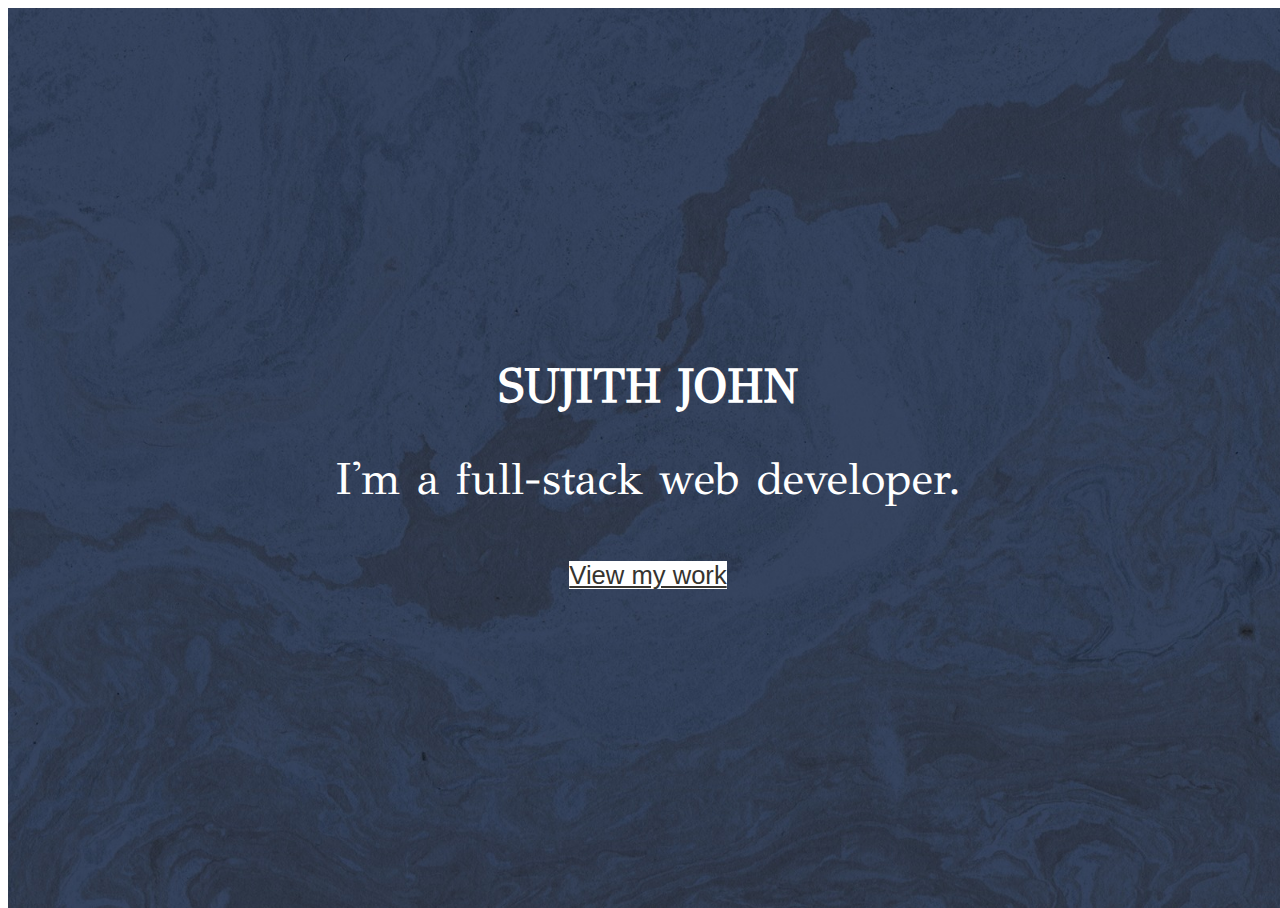
<file: index.html>
<!DOCTYPE html>
<html lang="en-us">
<head>
    <meta charset="UTF-8">
    <title>Sujith John</title>
    <meta name="viewport" content="width=device-width, initial-scale=1.0">
  
    <link rel="stylesheet" href="https://stackpath.bootstrapcdn.com/bootstrap/4.1.3/css/bootstrap.min.css" integrity="sha384-MCw98/SFnGE8fJT3GXwEOngsV7Zt27NXFoaoApmYm81iuXoPkFOJwJ8ERdknLPMO" crossorigin="anonymous">
    <script src="https://code.jquery.com/jquery-3.3.1.slim.min.js" integrity="sha384-q8i/X+965DzO0rT7abK41JStQIAqVgRVzpbzo5smXKp4YfRvH+8abtTE1Pi6jizo" crossorigin="anonymous"></script>
    <script src="https://cdnjs.cloudflare.com/ajax/libs/popper.js/1.14.3/umd/popper.min.js" integrity="sha384-ZMP7rVo3mIykV+2+9J3UJ46jBk0WLaUAdn689aCwoqbBJiSnjAK/l8WvCWPIPm49" crossorigin="anonymous"></script>
    <script src="https://stackpath.bootstrapcdn.com/bootstrap/4.1.3/js/bootstrap.min.js" integrity="sha384-ChfqqxuZUCnJSK3+MXmPNIyE6ZbWh2IMqE241rYiqJxyMiZ6OW/JmZQ5stwEULTy" crossorigin="anonymous"></script>
    <link href="https://fonts.googleapis.com/css?family=Bangers" rel="stylesheet">
    <link href="https://fonts.googleapis.com/css?family=GFS+Didot" rel="stylesheet">
    <link rel="stylesheet" type="text/css" href="css/style.css">
</head>
<body>
   <iv id="home">
       <div class="landing-text"> 
            <h1 >Sujith John</h1>
            <h2 >I'm a full-stack web developer.</h2>
            <br>
            <a href="portfolio.html" class="btn btn-default btn-lg">View my work</a>
       </div>
   </iv>

 </nav>
</body>
</html>
</file>
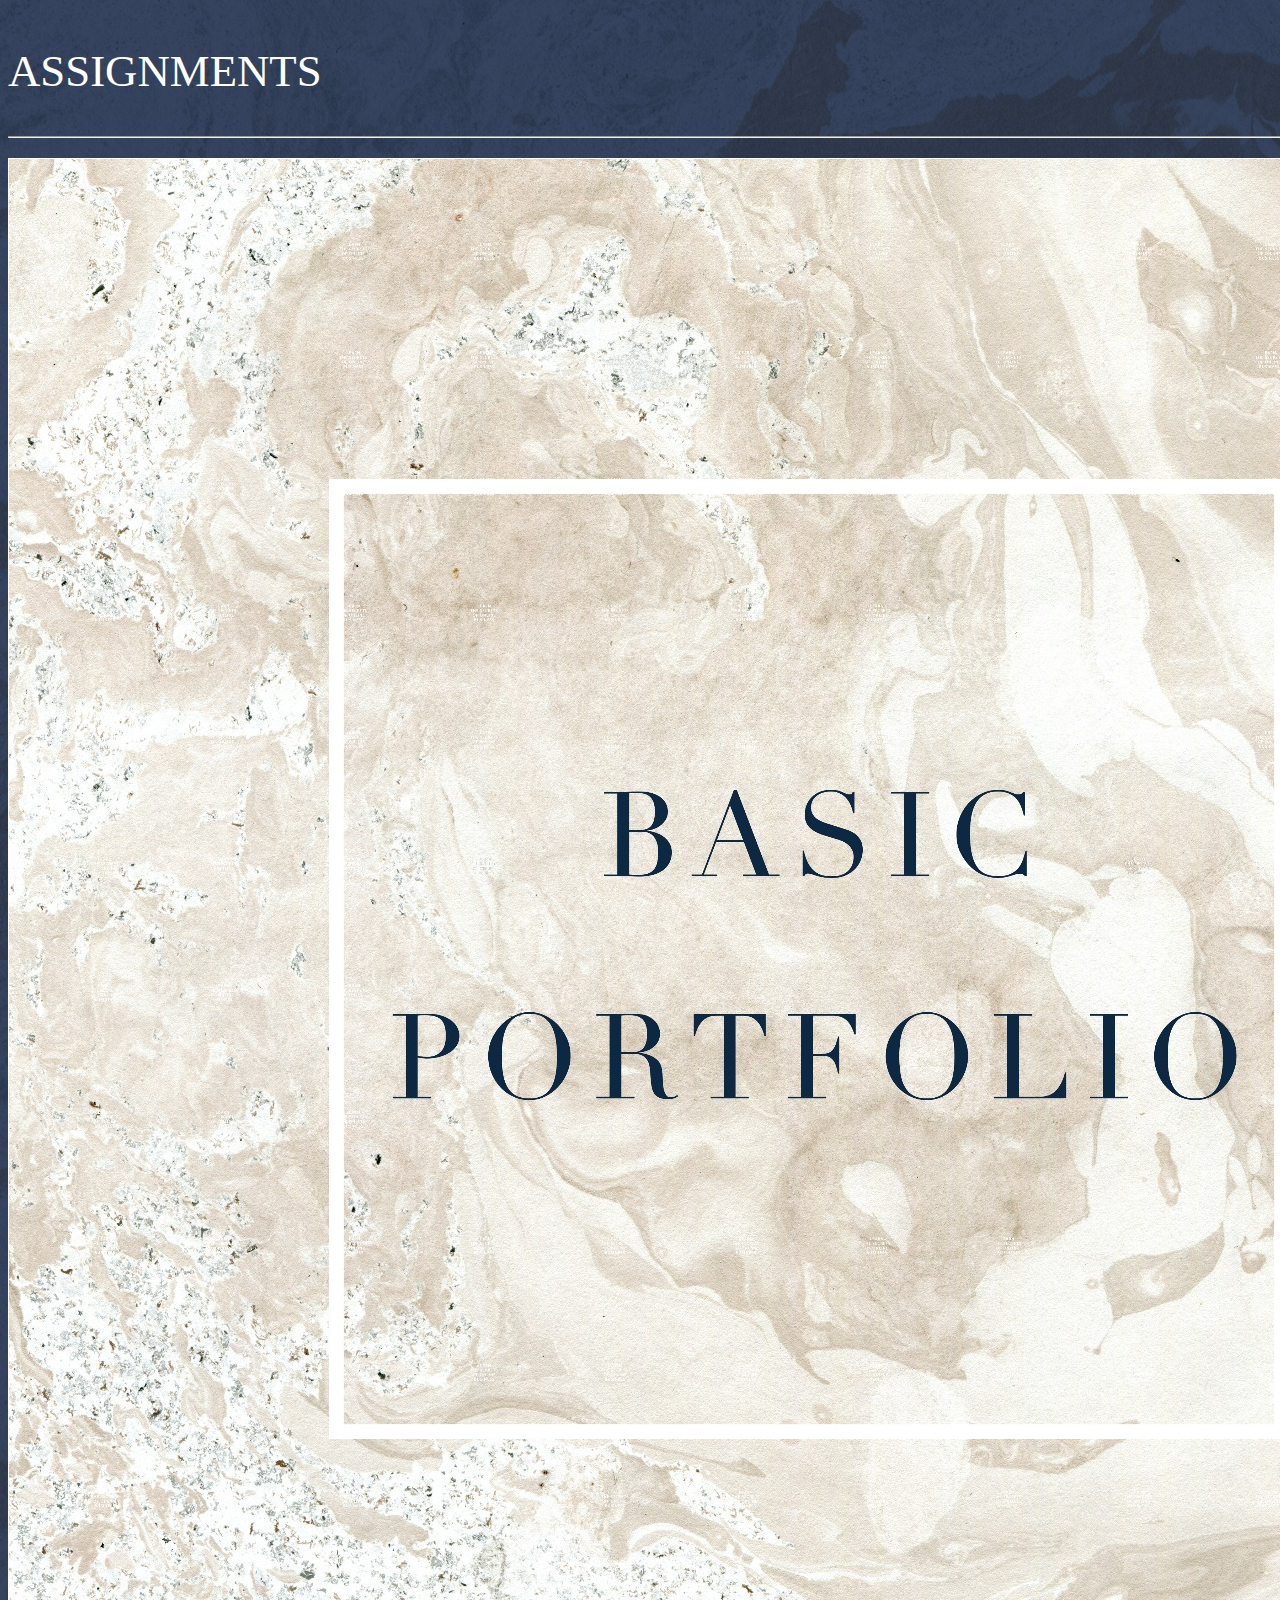
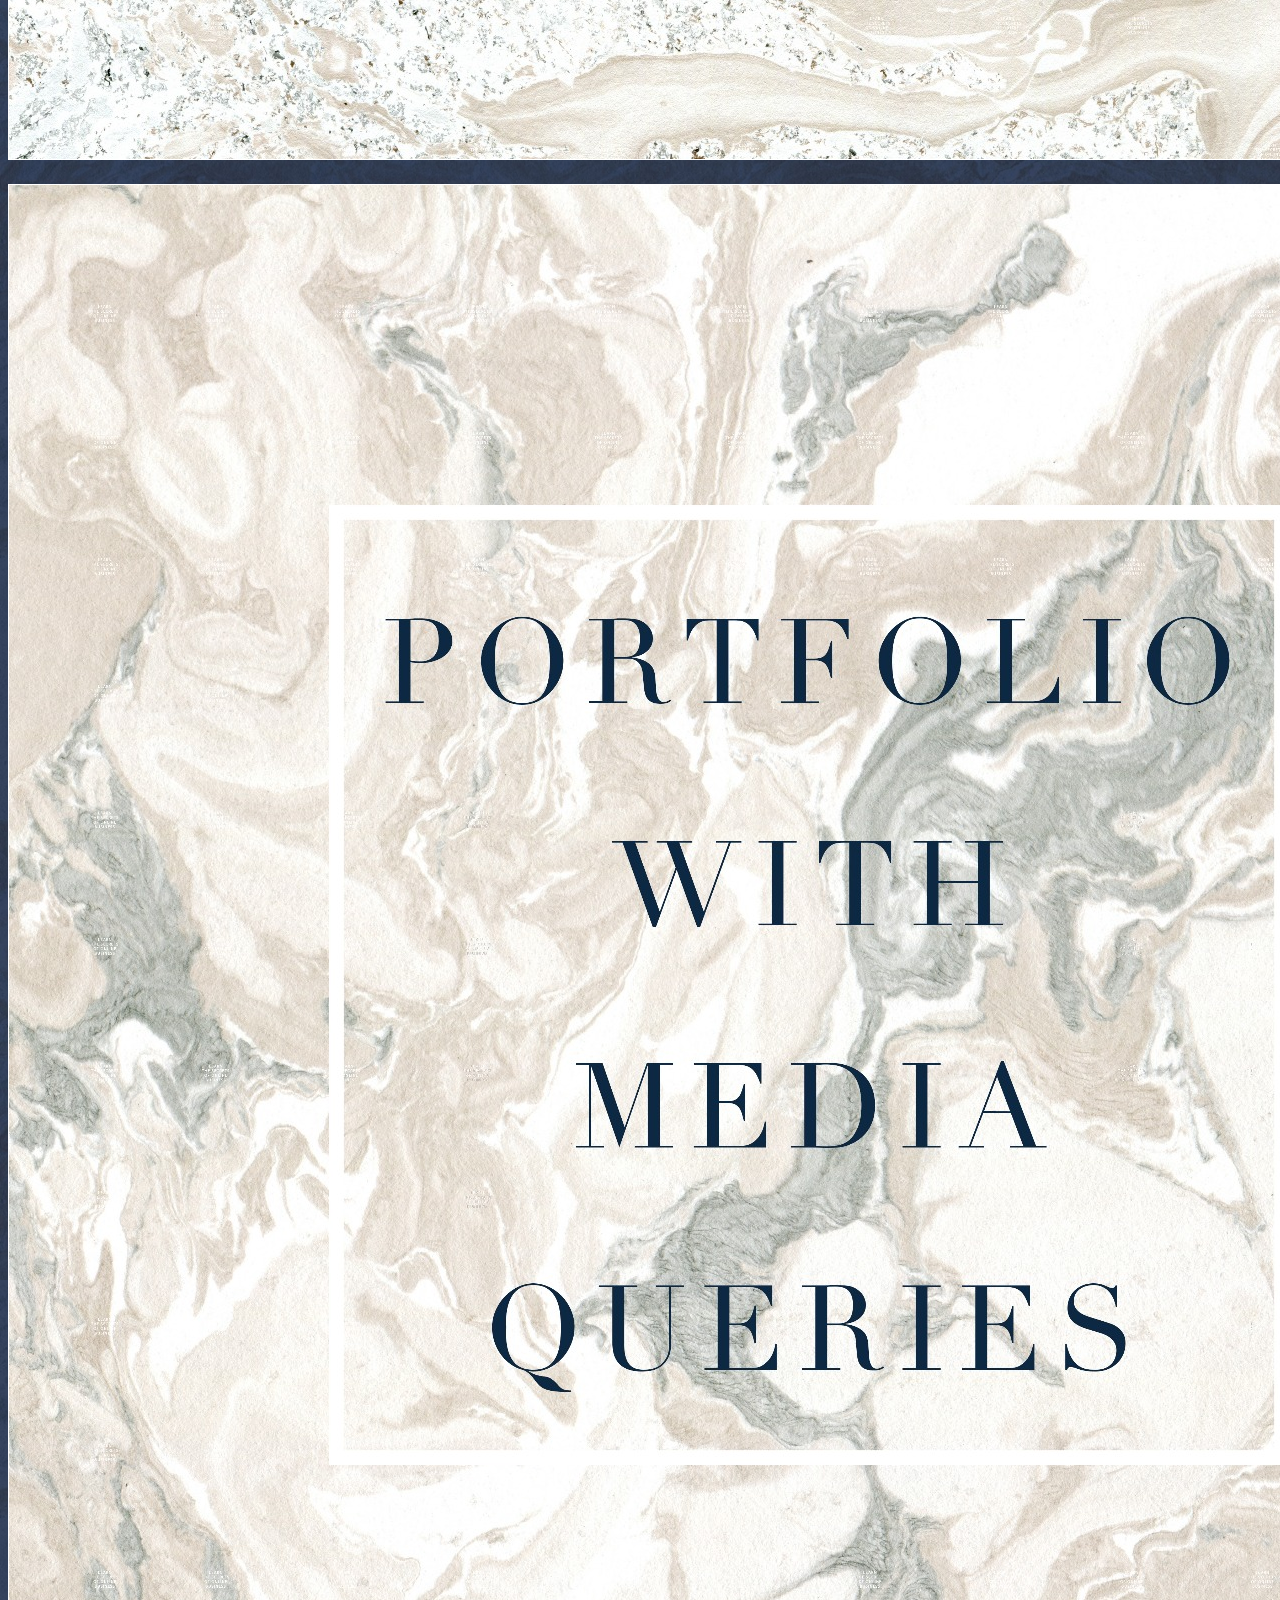
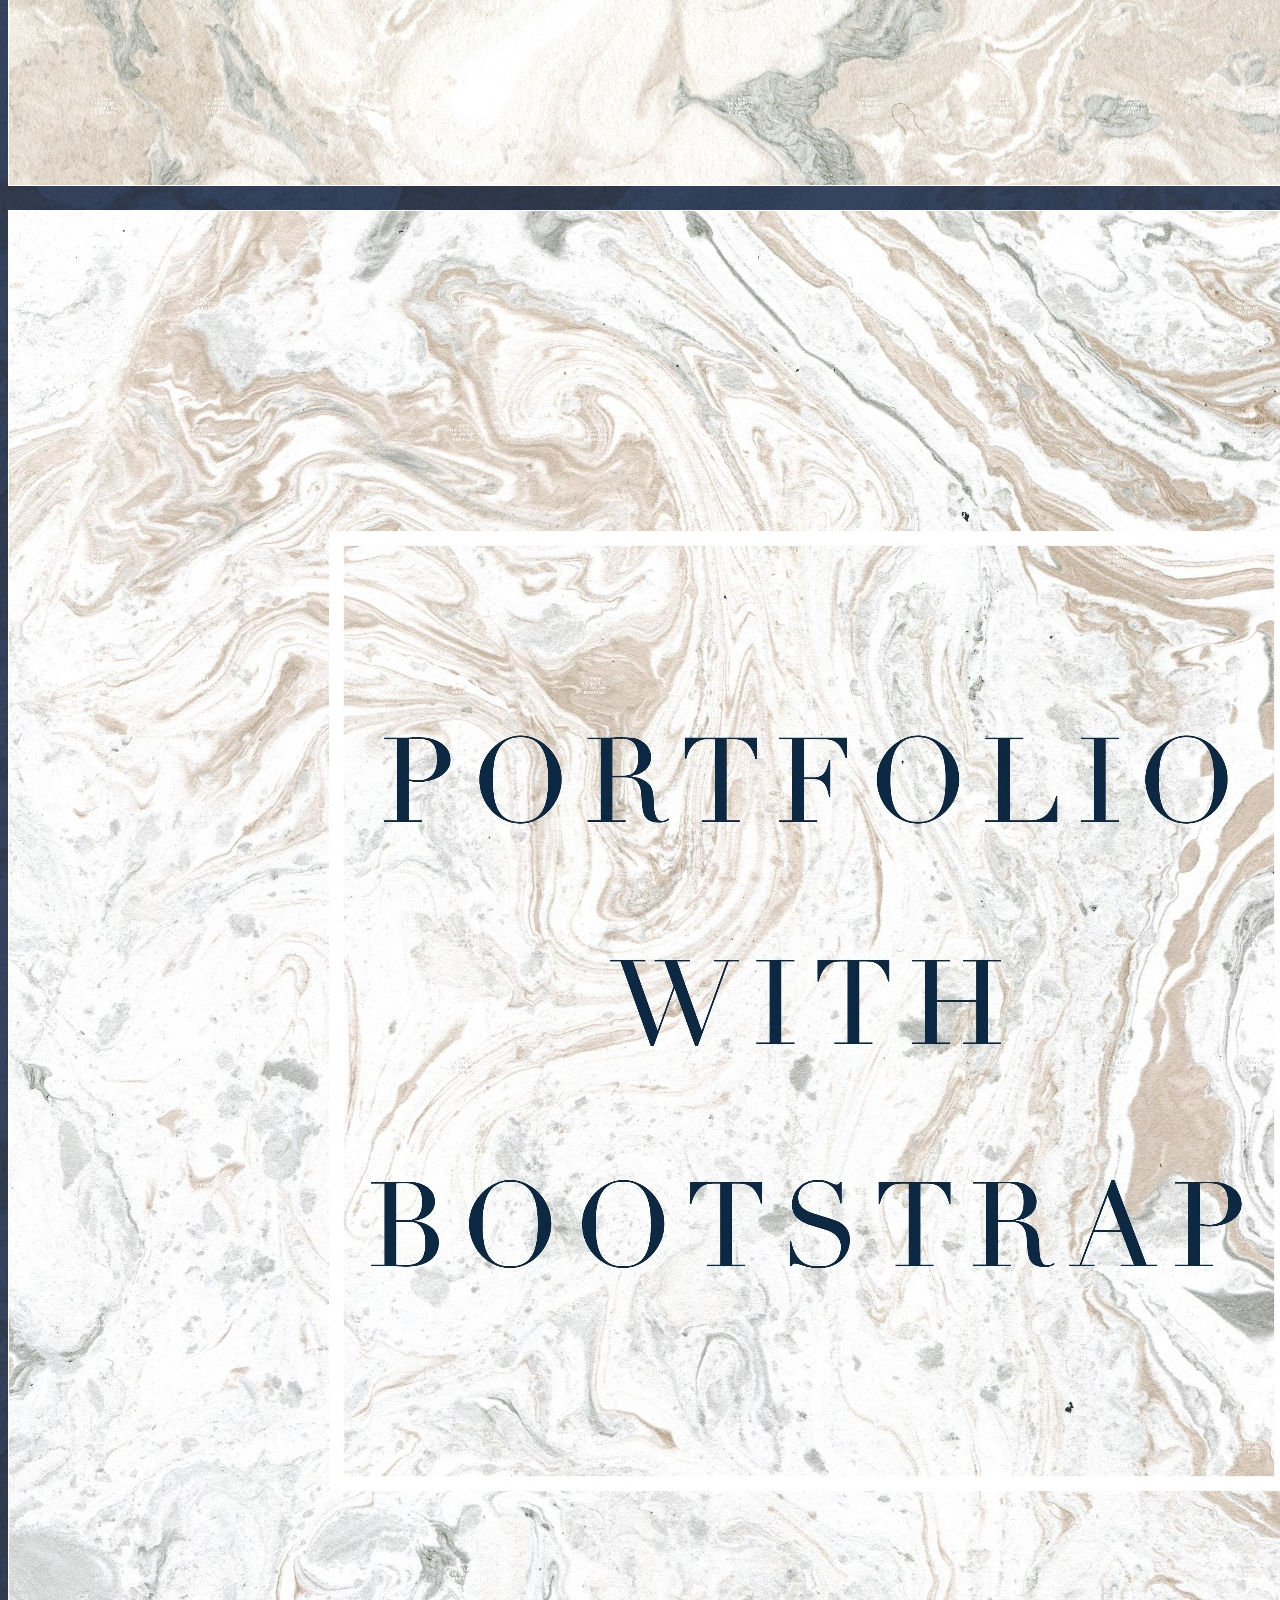
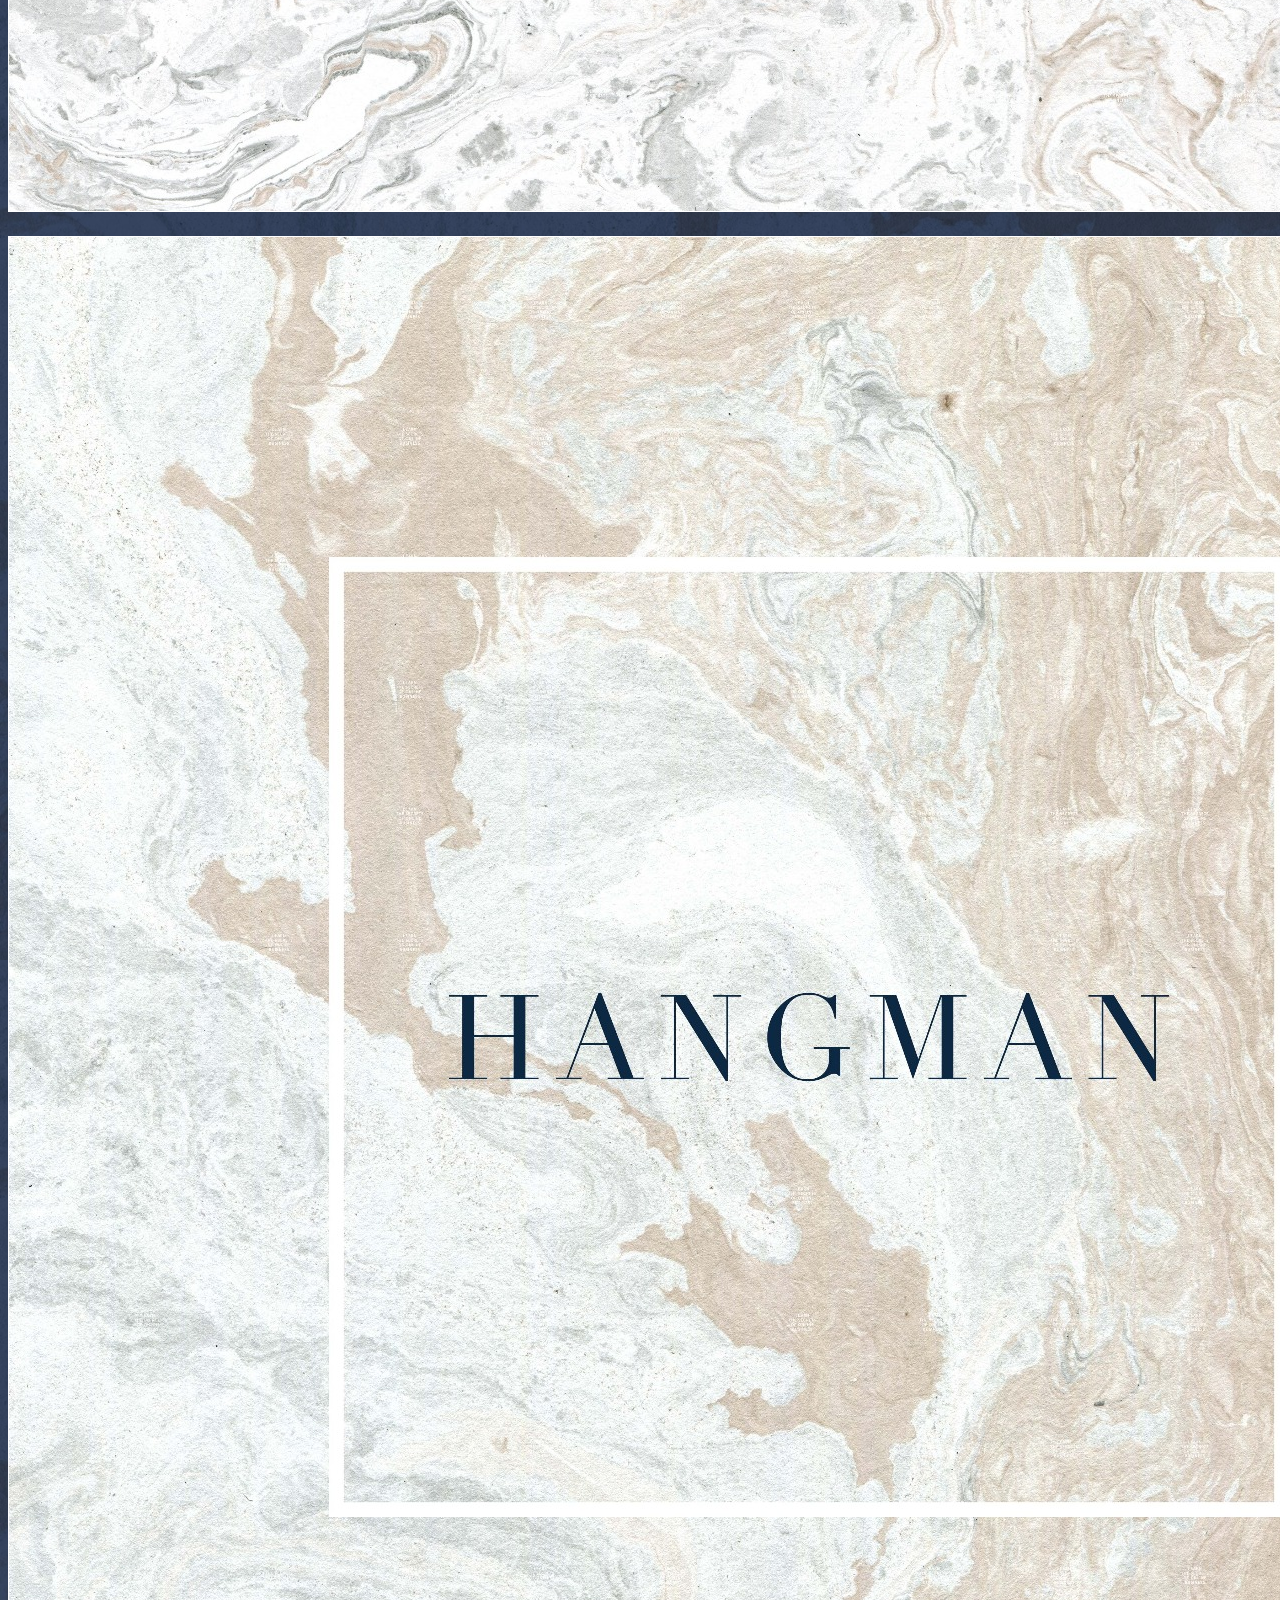
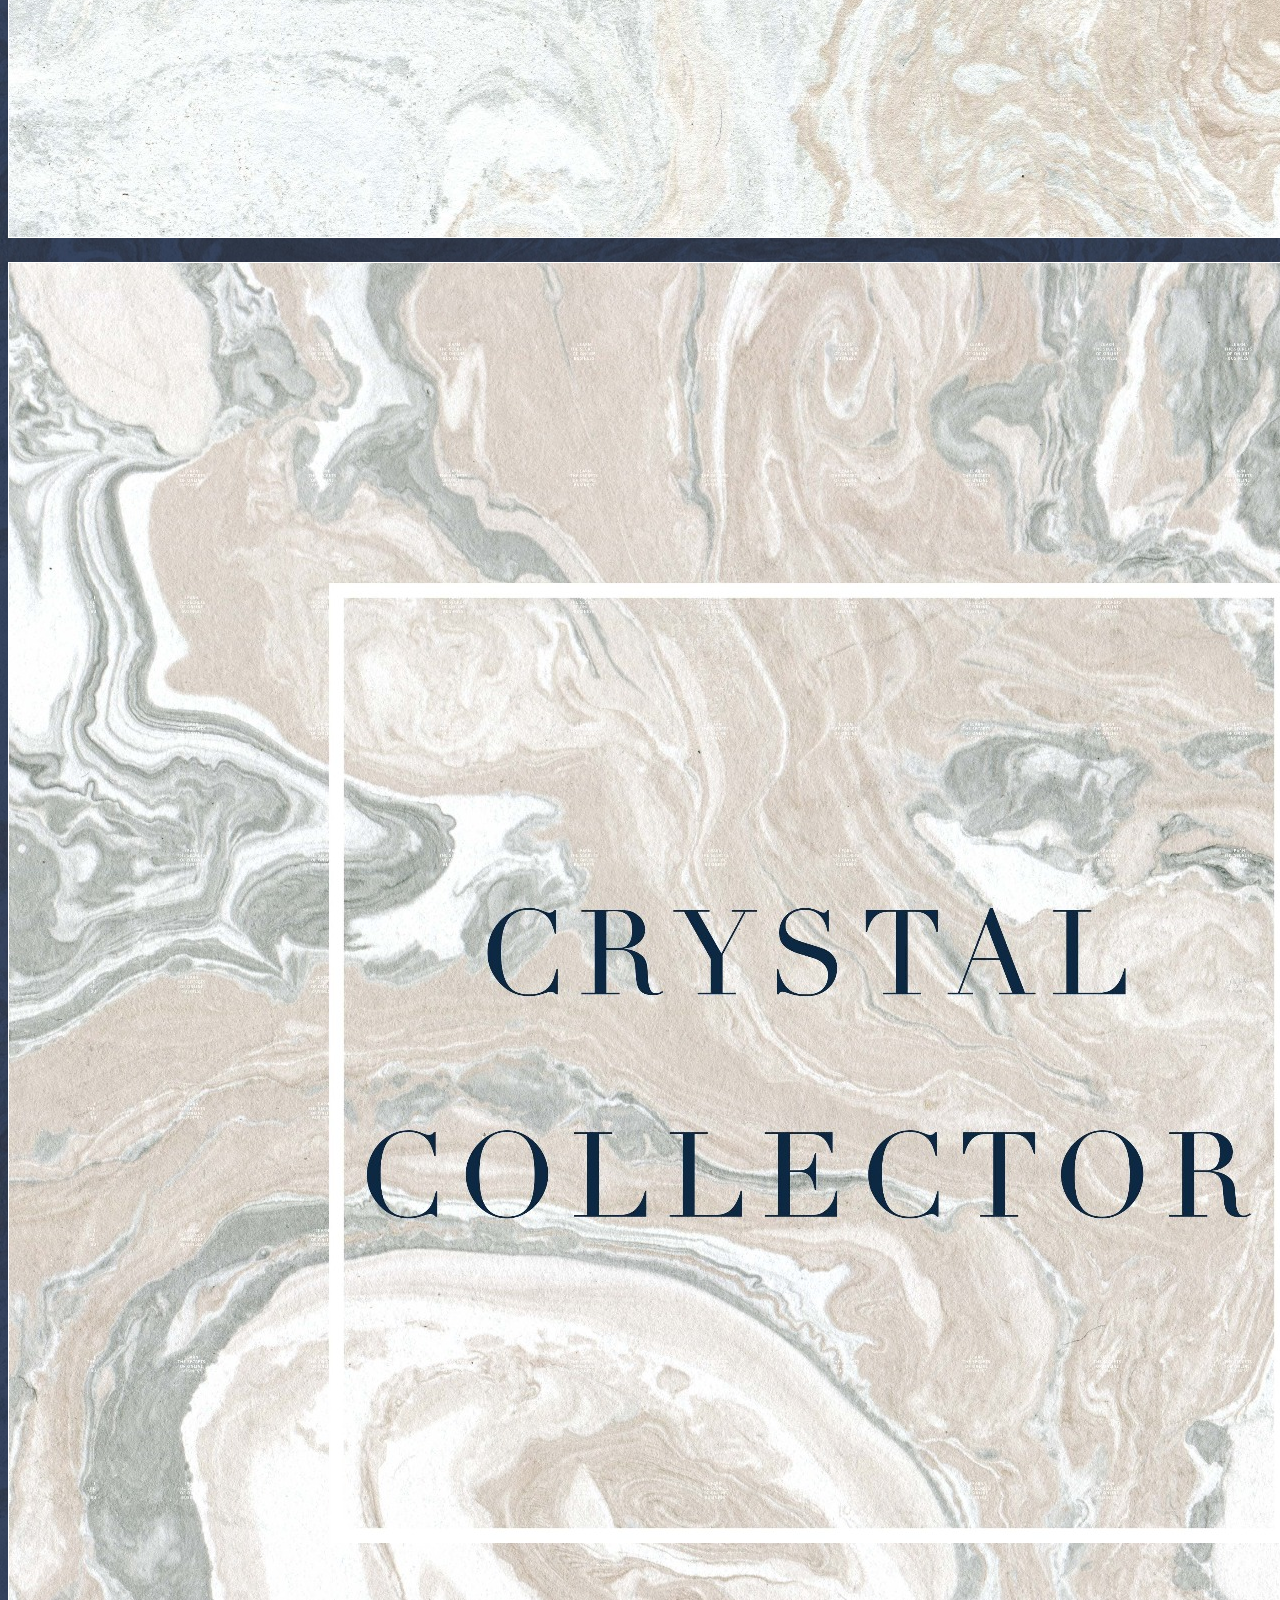
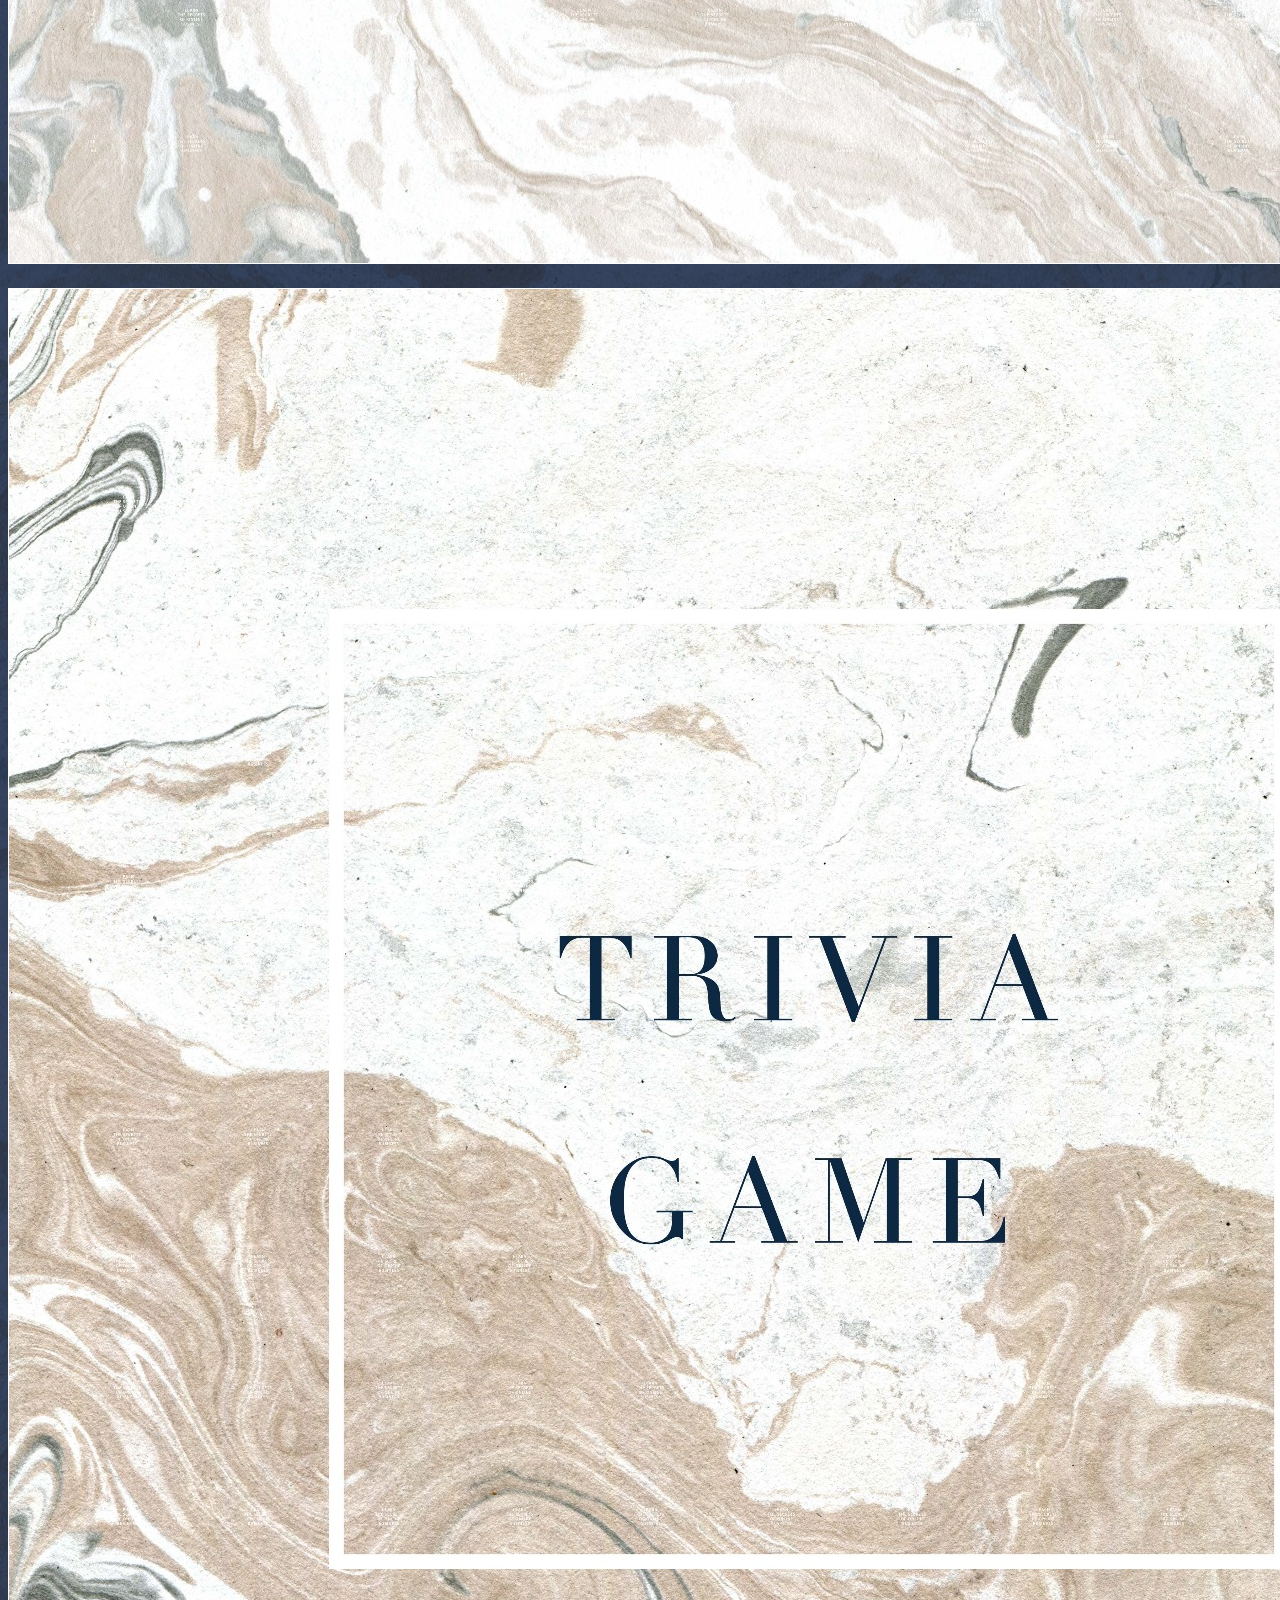
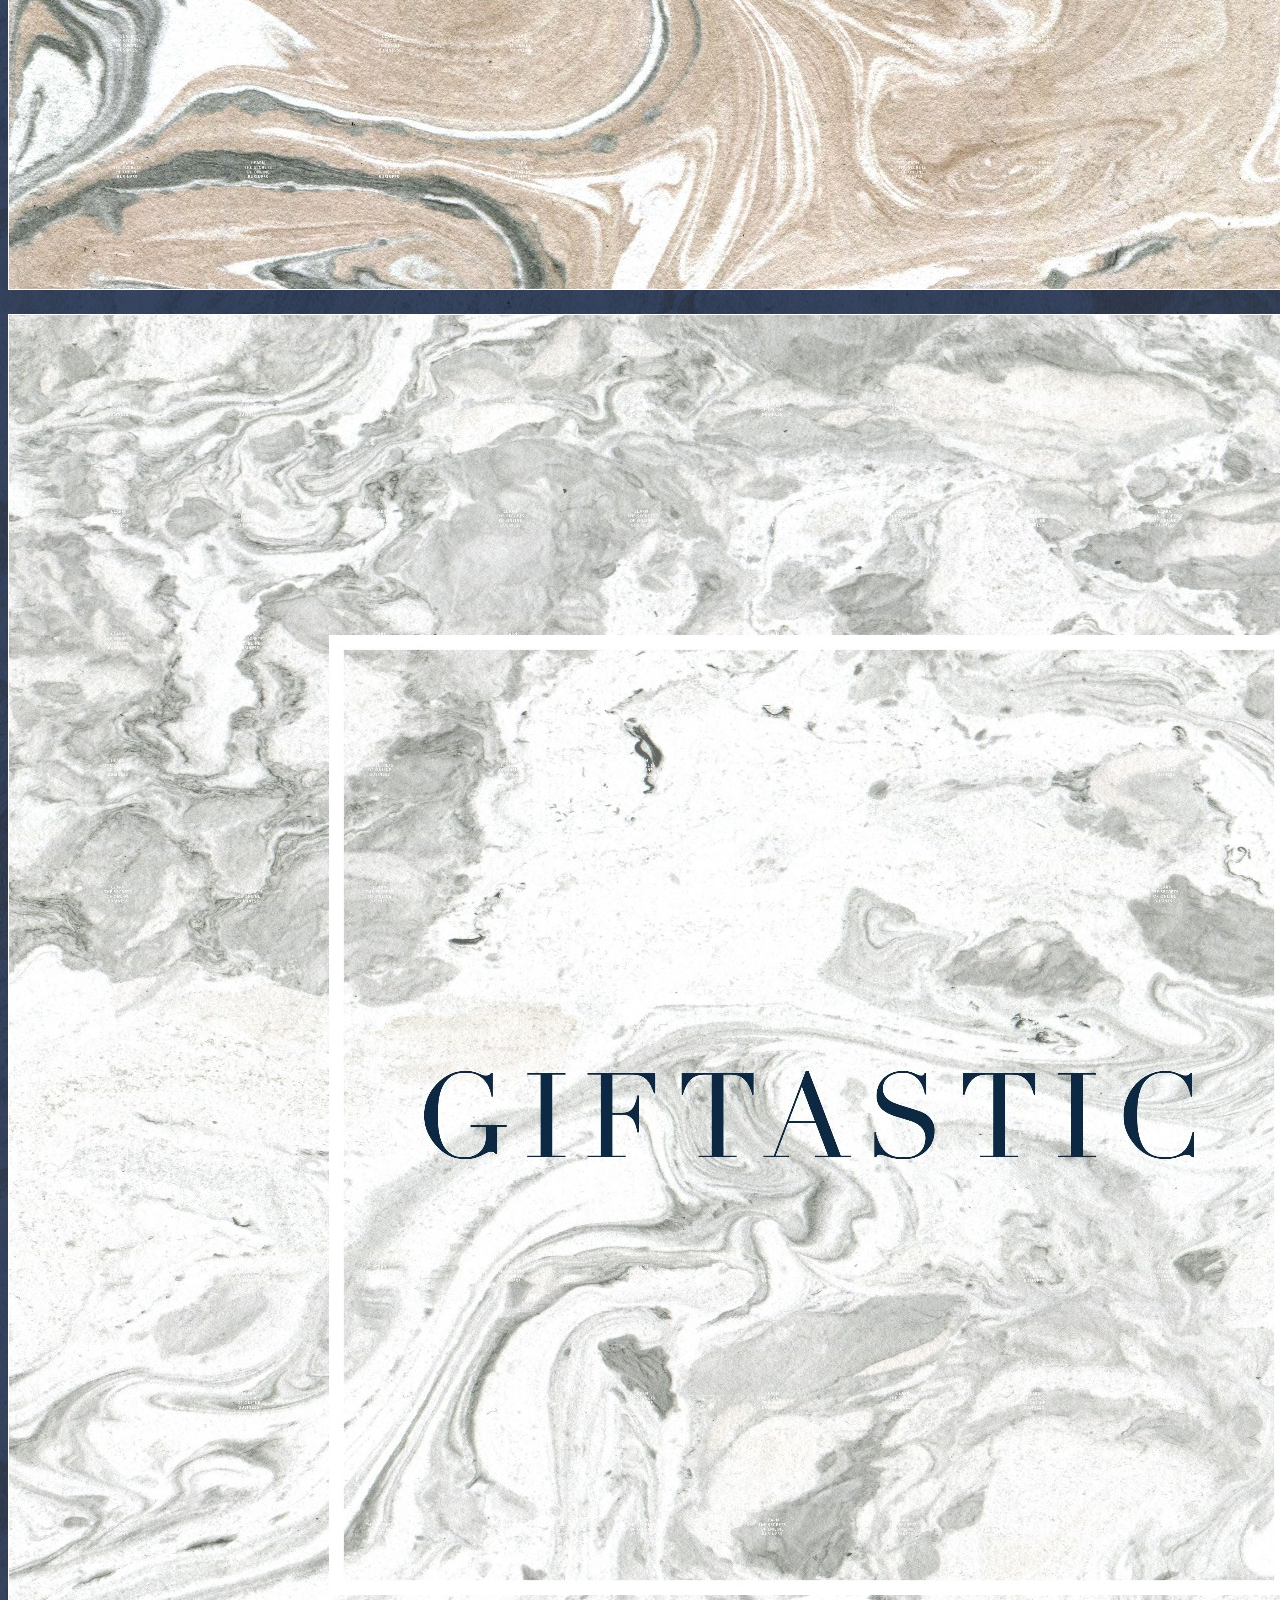
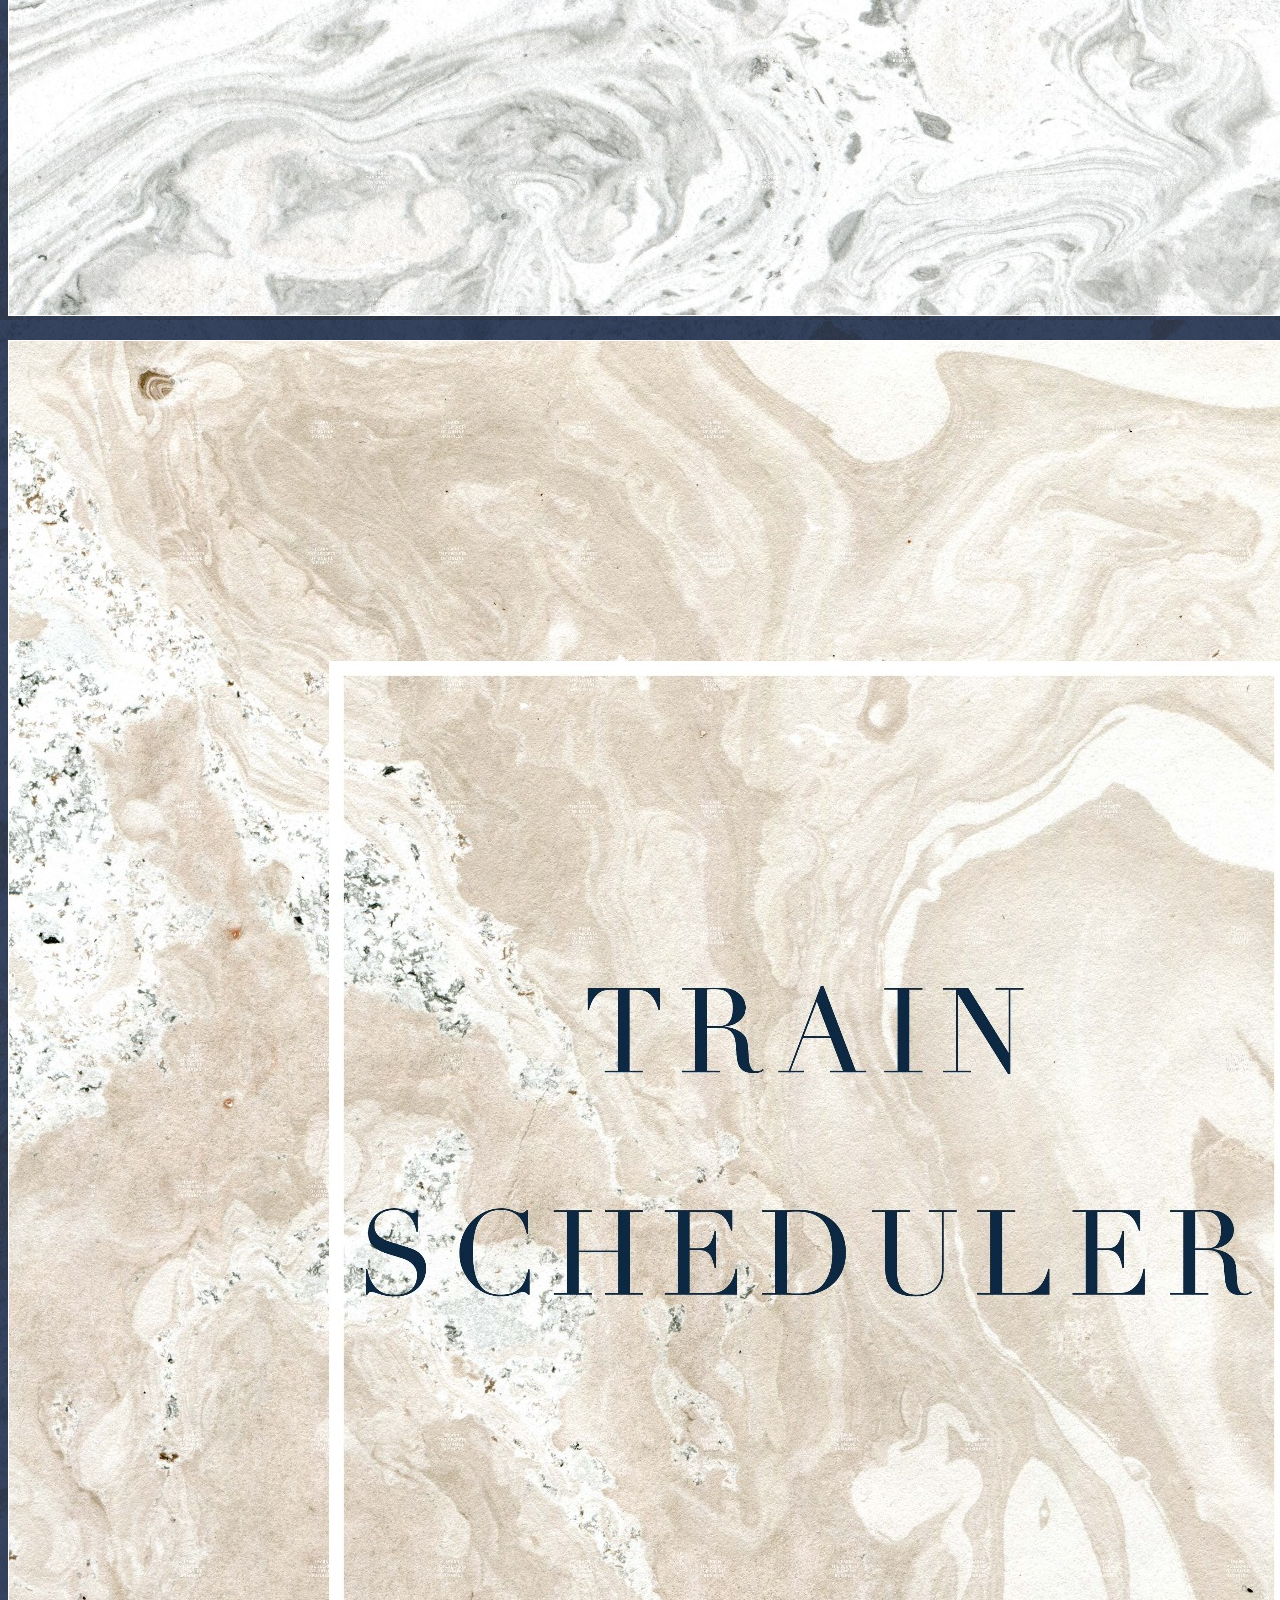
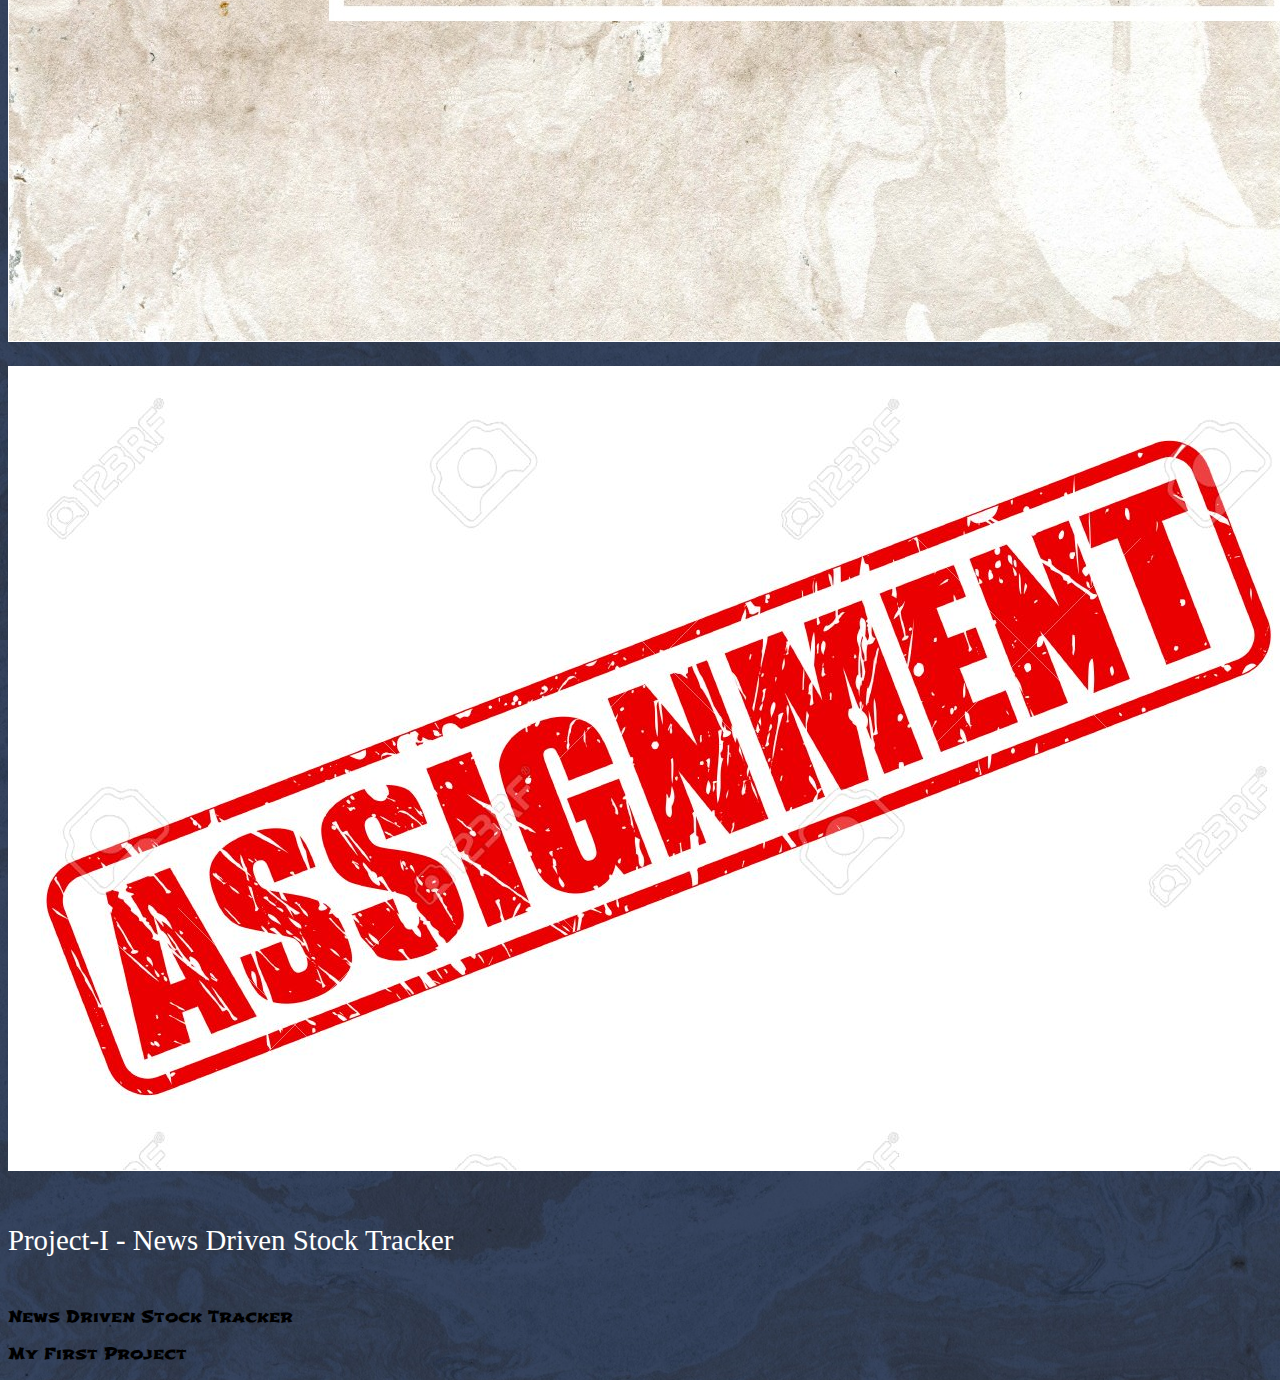
<file: portfolio.html>
<!DOCTYPE html>
<html lang="en-us">
<head>
  <meta charset="UTF-8">
  <title>Sujith John</title>
  <meta name="viewport" content="width=device-width, initial-scale=1.0">

  <link rel="stylesheet" href="https://stackpath.bootstrapcdn.com/bootstrap/4.1.3/css/bootstrap.min.css" integrity="sha384-MCw98/SFnGE8fJT3GXwEOngsV7Zt27NXFoaoApmYm81iuXoPkFOJwJ8ERdknLPMO" crossorigin="anonymous">
  <script src="https://code.jquery.com/jquery-3.3.1.slim.min.js" integrity="sha384-q8i/X+965DzO0rT7abK41JStQIAqVgRVzpbzo5smXKp4YfRvH+8abtTE1Pi6jizo" crossorigin="anonymous"></script>
  <script src="https://cdnjs.cloudflare.com/ajax/libs/popper.js/1.14.3/umd/popper.min.js" integrity="sha384-ZMP7rVo3mIykV+2+9J3UJ46jBk0WLaUAdn689aCwoqbBJiSnjAK/l8WvCWPIPm49" crossorigin="anonymous"></script>
  <script src="https://stackpath.bootstrapcdn.com/bootstrap/4.1.3/js/bootstrap.min.js" integrity="sha384-ChfqqxuZUCnJSK3+MXmPNIyE6ZbWh2IMqE241rYiqJxyMiZ6OW/JmZQ5stwEULTy" crossorigin="anonymous"></script>
  <link href="https://fonts.googleapis.com/css?family=Bangers" rel="stylesheet">
  <link rel="stylesheet" type="text/css" href="css/style.css">
</head>
<link href="https://fonts.googleapis.com/css?family=Shojumaru" rel="stylesheet">
<body id="home">
  <div class="container">
    <h2> ASSIGNMENTS</h2>
    <hr>
    <div class="card-deck"> 
        <div class="card">
            <a href="https://sujith-john.github.io/assignment1/index.html"><img class="card-img-top" src="images/bPortfolio.jpeg" alt="Card image cap"></a>
          <!-- <div class="card-body">
            <h5 class="card-title">Assignment - I</h5>
            <p class="card-text ">Basic-Portfolio</p>
            <p class="card-text ">Due: August 30 2018</p>
            
          </div> -->
        </div>
        <div class="card">
            <a href="https://sujith-john.github.io/Assignment2A-with_MediaQueries/index.html"><img class="card-img-top" src="images/bp_MQ.jpeg" alt="Card image cap"></a>

          <!-- <div class="card-body">
            <h5 class="card-title">Assignment - II-A</h5>
            <p class="card-text ">Portfolio w/ Media Queries</p>
            <p class="card-text ">Due: Sept 13, 2018</p>
            
          </div> -->
        </div>
        <div class="card">
          <a href="https://sujith-john.github.io/Assignment2B-with_Bootstrap/index.html"><img class="card-img-top" src="images/bo_BS.jpeg" alt="Card image cap"></a>
          <!-- <div class="card-body">
            <h5 class="card-title ">Assignment - II-B</h5>
            <p class="card-text ">Portfolio w/ Bootstrap</p>
            <p class="card-text ">Due: Sept 13, 2018</p>
       
          </div>      -->
        </div>
    </div>
    <div class="card-deck">
        <div class="card">
          <a href="https://sujith-john.github.io/Hangman/index.html"><img class="card-img-top" src="images/hangman.jpeg" alt="Card image cap"></a>
          <!-- <div class="card-body">
            <h5 class="card-title">Assignment - III</h5>
            <p class="card-text ">Hangman</p>
            <p class="card-text ">Due: Sept 25, 2018</p>

          </div> -->
        </div>
        <div class="card">
          <a href="https://sujith-john.github.io/Crystal-Collector/index.html"><img class="card-img-top" src="images/crystalcollector.jpeg" alt="Card image cap"></a>
          <!-- <div class="card-body">
            <h5 class="card-title">Assignment - IV</h5>
            <p class="card-text ">Crystal Collector</p>
            <p class="card-text ">Due: Oct 2, 2018</p>
       
          </div> -->
        </div>
        <div class="card">
          <a href="https://sujith-john.github.io/Trivia/index.html"><img class="card-img-top" src="images/trivia.jpeg" alt="Card image cap"></a>
          <!-- <div class="card-body">
            <h5 class="card-title">Assignment - V</h5>
            <p class="card-text ">Trivia Game</p>
            <p class="card-text ">Due: Oct 9, 2018</p>
          </div> -->
        </div>
    </div>
      <div class="card-deck">
        <div class="card">
          <a href="https://sujith-john.github.io/GifTastic/index.html"><img class="card-img-top" src="images/giftastic.jpeg" alt="Card image cap"></a>
          <!-- <div class="card-body">
            <h5 class="card-title">Assignment - VI</h5>
            <p class="card-text ">GifTastic</p>
            <p class="card-text ">Due: Oct 16, 2018</p>

          </div> -->
        </div>
        <div class="card">
          <a href="https://sujith-john.github.io/Train-Scheduler/index.html"><img class="card-img-top" src="images/trainscheduler.jpeg" alt="Card image cap"></a>
          <!-- <div class="card-body">
            <h5 class="card-title">Train-Scheduler</h5>
            <!-- <p class="card-text "></p>
            <p class="card-text "></p> -->
<!--        
          </div>  -->
        </div>
        <div class="card">
          <a href="https://sujith-john.github.io/News-Driven-Stock-Tracker/index.html"><img class="card-img-top" src="images/assignment.jpg" alt="Card image cap"></a>
          <div class="card-body">
            <h5 class="card-title">Project-I - News Driven Stock Tracker</h5>
            <p class="card-text ">News Driven Stock Tracker</p>
            <p class="card-text ">My First Project</p>
          </div>
        </div>
      </div>
  </div>  


</body>
</html>
</file>
<file: css/style.css>
html,body {
    height:100%;
    width:100%;
    font-family: sans-serif;
    
    color:#fff;
}

#home {
    background-image: url("../images/bg.jpeg") ;
    display: table;
    height:100%;
    width:100%;
    background-size: cover;


}
.landing-text {
    display: table-cell;
    vertical-align: middle;
    text-align: center;
}
h1 {
    /* font-family: 'Bangers', cursive; */
    font-family: 'GFS Didot', serif;
    /* font-weight: bold; */
    font-size: 300%;
    text-transform: uppercase;
    line-height: 1.2em;
    

}
h2 {
    /* font-family: 'Bangers', cursive; */
    font-family: 'GFS Didot', serif;
    font-size: 280%;
    font-weight: 200;
    line-height: 1.2;
    

}
h5 {
    /* font-family: 'Bangers', cursive; */
    font-family: 'GFS Didot', serif;
    font-size: 180%;
    font-weight: 90;
    line-height: 1.2;
    

}
#name {
    color:#d51b68;
    
}
.btn-default {
    background-color: #fff;
    color: #36342f;
    font-size:160%;
    font-weight: 100;

}
.btn-default:hover {
    color:#FFF;
    background-color: #36342f;
}
/* ******************** portfolio *************************** */
p {
    color:black;
    font-family: 'Shojumaru', cursive;
}
.card {
    margin-top:20px; 
    border-radius: 10px;

}
img{
    border: 1px solid white;
}
</file>
